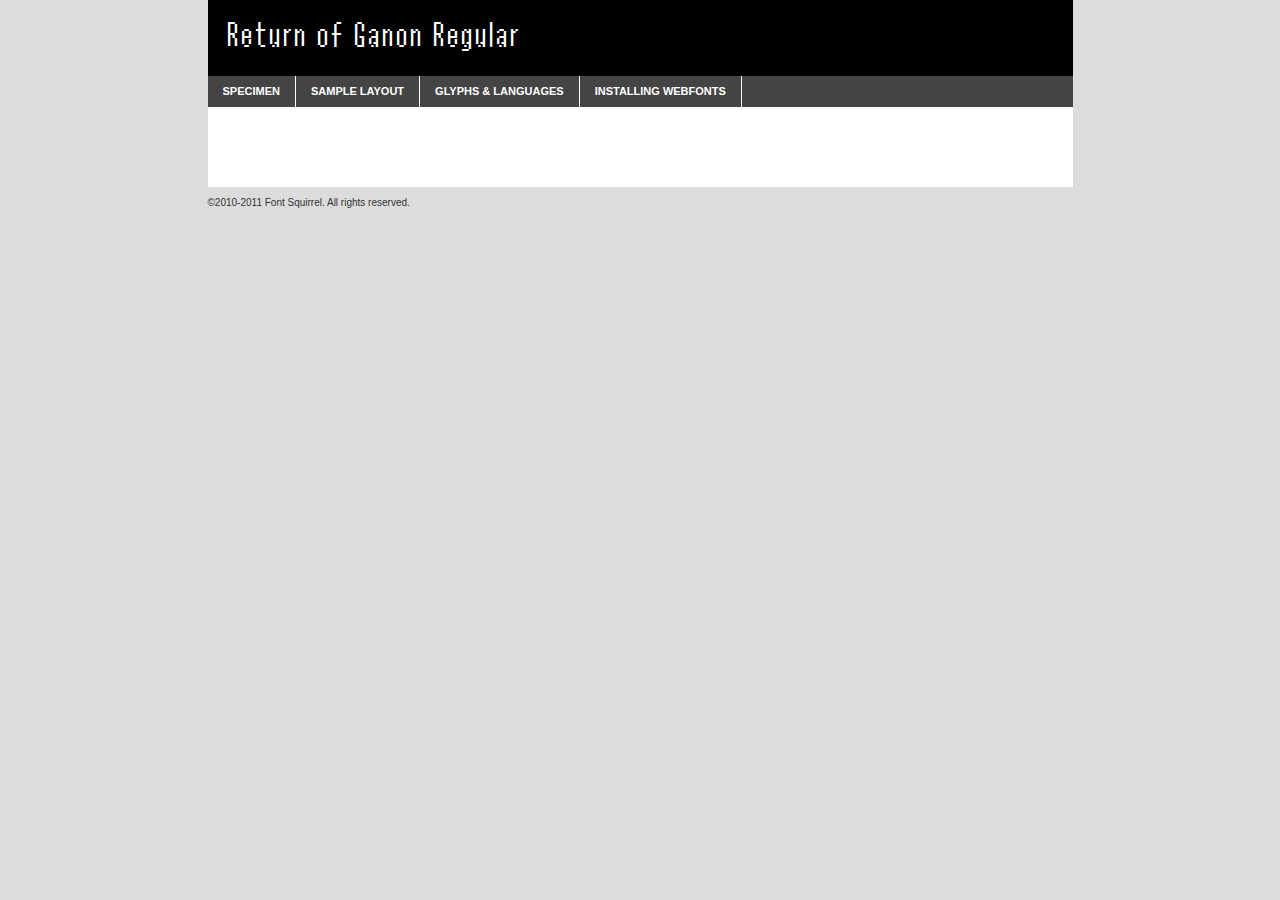
<file: returnofganon-demo.html>
<!DOCTYPE html PUBLIC "-//W3C//DTD XHTML 1.0 Transitional//EN"
	"http://www.w3.org/TR/xhtml1/DTD/xhtml1-transitional.dtd">

<html xmlns="http://www.w3.org/1999/xhtml" xml:lang="en" lang="en">
<head>
	<meta http-equiv="Content-Type" content="text/html; charset=utf-8" />
	<script src="http://ajax.googleapis.com/ajax/libs/jquery/1.7.2/jquery.min.js" type="text/javascript" charset="utf-8"></script>
	<script src="specimen_files/easytabs.js" type="text/javascript" charset="utf-8"></script>
	<link rel="stylesheet" href="specimen_files/specimen_stylesheet.css" type="text/css" charset="utf-8" />
	<link rel="stylesheet" href="stylesheet.css" type="text/css" charset="utf-8" />

	<style type="text/css">
					body{
				font-family: 'return_of_ganonregular';
							}
		</style>

	<title>Return of Ganon Regular Specimen</title>
	
	
	<script type="text/javascript" charset="utf-8">
		$(document).ready(function() {
			$('#container').easyTabs({defaultContent:1});
		});
	</script>
</head>

<body>
<div id="container">
	<div id="header">
		Return of Ganon Regular	</div>
	<ul class="tabs">
		<li><a href="#specimen">Specimen</a></li>
		<li><a href="#layout">Sample Layout</a></li>
				<li><a href="#glyphs">Glyphs &amp; Languages</a></li>
		<li><a href="#installing">Installing Webfonts</a></li>
		
	</ul>
	
	<div id="main_content">

		
			<div id="specimen">
		
				<div class="section">
					<div class="grid12 firstcol">
						<div class="huge">AaBb</div>
					</div>
				</div>
		
				<div class="section">
					<div class="glyph_range">A&#x200B;B&#x200b;C&#x200b;D&#x200b;E&#x200b;F&#x200b;G&#x200b;H&#x200b;I&#x200b;J&#x200b;K&#x200b;L&#x200b;M&#x200b;N&#x200b;O&#x200b;P&#x200b;Q&#x200b;R&#x200b;S&#x200b;T&#x200b;U&#x200b;V&#x200b;W&#x200b;X&#x200b;Y&#x200b;Z&#x200b;a&#x200b;b&#x200b;c&#x200b;d&#x200b;e&#x200b;f&#x200b;g&#x200b;h&#x200b;i&#x200b;j&#x200b;k&#x200b;l&#x200b;m&#x200b;n&#x200b;o&#x200b;p&#x200b;q&#x200b;r&#x200b;s&#x200b;t&#x200b;u&#x200b;v&#x200b;w&#x200b;x&#x200b;y&#x200b;z&#x200b;1&#x200b;2&#x200b;3&#x200b;4&#x200b;5&#x200b;6&#x200b;7&#x200b;8&#x200b;9&#x200b;0&#x200b;&amp;&#x200b;.&#x200b;,&#x200b;?&#x200b;!&#x200b;&#64;&#x200b;(&#x200b;)&#x200b;#&#x200b;$&#x200b;%&#x200b;*&#x200b;+&#x200b;-&#x200b;=&#x200b;:&#x200b;;</div>
				</div>
				<div class="section">
					<div class="grid12 firstcol">
						<table class="sample_table">
							<tr><td>10</td><td class="size10">abcdefghijklmnopqrstuvwxyzABCDEFGHIJKLMNOPQRSTUVWXYZ0123456789abcdefghijklmnopqrstuvwxyzABCDEFGHIJKLMNOPQRSTUVWXYZ0123456789abcdefghijklmnopqrstuvwxyzABCDEFGHIJKLMNOPQRSTUVWXYZ</td></tr>
							<tr><td>11</td><td class="size11">abcdefghijklmnopqrstuvwxyzABCDEFGHIJKLMNOPQRSTUVWXYZ0123456789abcdefghijklmnopqrstuvwxyzABCDEFGHIJKLMNOPQRSTUVWXYZ0123456789abcdefghijklmnopqrstuvwxyzABCDEFGHIJKLMNOPQRSTUVWXYZ</td></tr>
							<tr><td>12</td><td class="size12">abcdefghijklmnopqrstuvwxyzABCDEFGHIJKLMNOPQRSTUVWXYZ0123456789abcdefghijklmnopqrstuvwxyzABCDEFGHIJKLMNOPQRSTUVWXYZ0123456789abcdefghijklmnopqrstuvwxyzABCDEFGHIJKLMNOPQRSTUVWXYZ</td></tr>
							<tr><td>13</td><td class="size13">abcdefghijklmnopqrstuvwxyzABCDEFGHIJKLMNOPQRSTUVWXYZ0123456789abcdefghijklmnopqrstuvwxyzABCDEFGHIJKLMNOPQRSTUVWXYZ0123456789abcdefghijklmnopqrstuvwxyzABCDEFGHIJKLMNOPQRSTUVWXYZ</td></tr>
							<tr><td>14</td><td class="size14">abcdefghijklmnopqrstuvwxyzABCDEFGHIJKLMNOPQRSTUVWXYZ0123456789abcdefghijklmnopqrstuvwxyzABCDEFGHIJKLMNOPQRSTUVWXYZ0123456789abcdefghijklmnopqrstuvwxyzABCDEFGHIJKLMNOPQRSTUVWXYZ</td></tr>
							<tr><td>16</td><td class="size16">abcdefghijklmnopqrstuvwxyzABCDEFGHIJKLMNOPQRSTUVWXYZ0123456789abcdefghijklmnopqrstuvwxyzABCDEFGHIJKLMNOPQRSTUVWXYZ</td></tr>
							<tr><td>18</td><td class="size18">abcdefghijklmnopqrstuvwxyzABCDEFGHIJKLMNOPQRSTUVWXYZ0123456789abcdefghijklmnopqrstuvwxyzABCDEFGHIJKLMNOPQRSTUVWXYZ</td></tr>
							<tr><td>20</td><td class="size20">abcdefghijklmnopqrstuvwxyzABCDEFGHIJKLMNOPQRSTUVWXYZ0123456789abcdefghijklmnopqrstuvwxyzABCDEFGHIJKLMNOPQRSTUVWXYZ</td></tr>
							<tr><td>24</td><td class="size24">abcdefghijklmnopqrstuvwxyzABCDEFGHIJKLMNOPQRSTUVWXYZ0123456789abcdefghijklmnopqrstuvwxyzABCDEFGHIJKLMNOPQRSTUVWXYZ</td></tr>
							<tr><td>30</td><td class="size30">abcdefghijklmnopqrstuvwxyzABCDEFGHIJKLMNOPQRSTUVWXYZ0123456789abcdefghijklmnopqrstuvwxyzABCDEFGHIJKLMNOPQRSTUVWXYZ</td></tr>
							<tr><td>36</td><td class="size36">abcdefghijklmnopqrstuvwxyzABCDEFGHIJKLMNOPQRSTUVWXYZ0123456789abcdefghijklmnopqrstuvwxyzABCDEFGHIJKLMNOPQRSTUVWXYZ</td></tr>
							<tr><td>48</td><td class="size48">abcdefghijklmnopqrstuvwxyzABCDEFGHIJKLMNOPQRSTUVWXYZ0123456789abcdefghijklmnopqrstuvwxyzABCDEFGHIJKLMNOPQRSTUVWXYZ</td></tr>
							<tr><td>60</td><td class="size60">abcdefghijklmnopqrstuvwxyzABCDEFGHIJKLMNOPQRSTUVWXYZ0123456789abcdefghijklmnopqrstuvwxyzABCDEFGHIJKLMNOPQRSTUVWXYZ</td></tr>
							<tr><td>72</td><td class="size72">abcdefghijklmnopqrstuvwxyzABCDEFGHIJKLMNOPQRSTUVWXYZ0123456789abcdefghijklmnopqrstuvwxyzABCDEFGHIJKLMNOPQRSTUVWXYZ</td></tr>
							<tr><td>90</td><td class="size90">abcdefghijklmnopqrstuvwxyzABCDEFGHIJKLMNOPQRSTUVWXYZ0123456789abcdefghijklmnopqrstuvwxyzABCDEFGHIJKLMNOPQRSTUVWXYZ</td></tr>
						</table>
				
					</div>
			
				</div>
		
		
		
								<div class="section" id="bodycomparison">


										<div id="xheight">
				<div class="fontbody">&#x25FC;&#x25FC;&#x25FC;&#x25FC;&#x25FC;&#x25FC;&#x25FC;&#x25FC;&#x25FC;&#x25FC;&#x25FC;&#x25FC;&#x25FC;&#x25FC;&#x25FC;&#x25FC;&#x25FC;&#x25FC;&#x25FC;&#x25FC;&#x25FC;&#x25FC;&#x25FC;&#x25FC;&#x25FC;&#x25FC;&#x25FC;&#x25FC;&#x25FC;&#x25FC;&#x25FC;&#x25FC;&#x25FC;&#x25FC;&#x25FC;&#x25FC;&#x25FC;&#x25FC;&#x25FC;&#x25FC;&#x25FC;&#x25FC;&#x25FC;&#x25FC;&#x25FC;&#x25FC;&#x25FC;&#x25FC;&#x25FC;&#x25FC;&#x25FC;&#x25FC;&#x25FC;&#x25FC;&#x25FC;&#x25FC;&#x25FC;&#x25FC;&#x25FC;&#x25FC;&#x25FC;&#x25FC;&#x25FC;&#x25FC;&#x25FC;&#x25FC;&#x25FC;&#x25FC;&#x25FC;&#x25FC;&#x25FC;&#x25FC;&#x25FC;&#x25FC;&#x25FC;&#x25FC;&#x25FC;&#x25FC;&#x25FC;&#x25FC;&#x25FC;&#x25FC;&#x25FC;&#x25FC;&#x25FC;&#x25FC;&#x25FC;&#x25FC;&#x25FC;&#x25FC;&#x25FC;&#x25FC;&#x25FC;&#x25FC;&#x25FC;&#x25FC;&#x25FC;&#x25FC;&#x25FC;body</div><div class="arialbody">body</div><div class="verdanabody">body</div><div class="georgiabody">body</div></div>
										<div class="fontbody" style="z-index:1">
											body<span>Return of Ganon Regular</span>
										</div>
										<div class="arialbody" style="z-index:1">
											body<span>Arial</span>
										</div>
										<div class="verdanabody" style="z-index:1">
											body<span>Verdana</span>
										</div>
										<div class="georgiabody" style="z-index:1">
											body<span>Georgia</span>
										</div>



								</div>
		
		
				<div class="section psample psample_row1" id="">
					
					<div class="grid2 firstcol">
						<p class="size10"><span>10.</span>Aenean lacinia bibendum nulla sed consectetur. Fusce dapibus, tellus ac cursus commodo, tortor mauris condimentum nibh, ut fermentum massa justo sit amet risus. Nullam id dolor id nibh ultricies vehicula ut id elit. Cum sociis natoque penatibus et magnis dis parturient montes, nascetur ridiculus mus. Nulla vitae elit libero, a pharetra augue.</p>
			
					</div>
					<div class="grid3">
						<p class="size11"><span>11.</span>Aenean lacinia bibendum nulla sed consectetur. Fusce dapibus, tellus ac cursus commodo, tortor mauris condimentum nibh, ut fermentum massa justo sit amet risus. Nullam id dolor id nibh ultricies vehicula ut id elit. Cum sociis natoque penatibus et magnis dis parturient montes, nascetur ridiculus mus. Nulla vitae elit libero, a pharetra augue.</p>
			
					</div>
					<div class="grid3">
						<p class="size12"><span>12.</span>Aenean lacinia bibendum nulla sed consectetur. Fusce dapibus, tellus ac cursus commodo, tortor mauris condimentum nibh, ut fermentum massa justo sit amet risus. Nullam id dolor id nibh ultricies vehicula ut id elit. Cum sociis natoque penatibus et magnis dis parturient montes, nascetur ridiculus mus. Nulla vitae elit libero, a pharetra augue.</p>
			
					</div>
					<div class="grid4">
						<p class="size13"><span>13.</span>Aenean lacinia bibendum nulla sed consectetur. Fusce dapibus, tellus ac cursus commodo, tortor mauris condimentum nibh, ut fermentum massa justo sit amet risus. Nullam id dolor id nibh ultricies vehicula ut id elit. Cum sociis natoque penatibus et magnis dis parturient montes, nascetur ridiculus mus. Nulla vitae elit libero, a pharetra augue.</p>
			
					</div>
					<div class="white_blend"></div>
					
				</div>
				<div class="section psample psample_row2" id="">
					<div class="grid3 firstcol">
						<p class="size14"><span>14.</span>Aenean lacinia bibendum nulla sed consectetur. Fusce dapibus, tellus ac cursus commodo, tortor mauris condimentum nibh, ut fermentum massa justo sit amet risus. Nullam id dolor id nibh ultricies vehicula ut id elit. Cum sociis natoque penatibus et magnis dis parturient montes, nascetur ridiculus mus. Nulla vitae elit libero, a pharetra augue.</p>
			
					</div>
					<div class="grid4">
						<p class="size16"><span>16.</span>Aenean lacinia bibendum nulla sed consectetur. Fusce dapibus, tellus ac cursus commodo, tortor mauris condimentum nibh, ut fermentum massa justo sit amet risus. Nullam id dolor id nibh ultricies vehicula ut id elit. Cum sociis natoque penatibus et magnis dis parturient montes, nascetur ridiculus mus. Nulla vitae elit libero, a pharetra augue.</p>
			
					</div>
					<div class="grid5">
						<p class="size18"><span>18.</span>Aenean lacinia bibendum nulla sed consectetur. Fusce dapibus, tellus ac cursus commodo, tortor mauris condimentum nibh, ut fermentum massa justo sit amet risus. Nullam id dolor id nibh ultricies vehicula ut id elit. Cum sociis natoque penatibus et magnis dis parturient montes, nascetur ridiculus mus. Nulla vitae elit libero, a pharetra augue.</p>
			
					</div>

					<div class="white_blend"></div>

				</div>
				
				<div class="section psample psample_row3" id="">
					<div class="grid5 firstcol">
						<p class="size20"><span>20.</span>Aenean lacinia bibendum nulla sed consectetur. Fusce dapibus, tellus ac cursus commodo, tortor mauris condimentum nibh, ut fermentum massa justo sit amet risus. Nullam id dolor id nibh ultricies vehicula ut id elit. Cum sociis natoque penatibus et magnis dis parturient montes, nascetur ridiculus mus. Nulla vitae elit libero, a pharetra augue.</p>
					</div>
					<div class="grid7">
						<p class="size24"><span>24.</span>Aenean lacinia bibendum nulla sed consectetur. Fusce dapibus, tellus ac cursus commodo, tortor mauris condimentum nibh, ut fermentum massa justo sit amet risus. Nullam id dolor id nibh ultricies vehicula ut id elit. Cum sociis natoque penatibus et magnis dis parturient montes, nascetur ridiculus mus. Nulla vitae elit libero, a pharetra augue.</p>
					</div>
					
					<div class="white_blend"></div>
					
				</div>
				
				<div class="section psample psample_row4" id="">
					<div class="grid12 firstcol">
						<p class="size30"><span>30.</span>Aenean lacinia bibendum nulla sed consectetur. Fusce dapibus, tellus ac cursus commodo, tortor mauris condimentum nibh, ut fermentum massa justo sit amet risus. Nullam id dolor id nibh ultricies vehicula ut id elit. Cum sociis natoque penatibus et magnis dis parturient montes, nascetur ridiculus mus. Nulla vitae elit libero, a pharetra augue.</p>
					</div>
					<div class="white_blend"></div>
					
				</div>
				
				
				
				<div class="section psample psample_row1 fullreverse">
					<div class="grid2 firstcol">
						<p class="size10"><span>10.</span>Aenean lacinia bibendum nulla sed consectetur. Fusce dapibus, tellus ac cursus commodo, tortor mauris condimentum nibh, ut fermentum massa justo sit amet risus. Nullam id dolor id nibh ultricies vehicula ut id elit. Cum sociis natoque penatibus et magnis dis parturient montes, nascetur ridiculus mus. Nulla vitae elit libero, a pharetra augue.</p>
			
					</div>
					<div class="grid3">
						<p class="size11"><span>11.</span>Aenean lacinia bibendum nulla sed consectetur. Fusce dapibus, tellus ac cursus commodo, tortor mauris condimentum nibh, ut fermentum massa justo sit amet risus. Nullam id dolor id nibh ultricies vehicula ut id elit. Cum sociis natoque penatibus et magnis dis parturient montes, nascetur ridiculus mus. Nulla vitae elit libero, a pharetra augue.</p>
			
					</div>
					<div class="grid3">
						<p class="size12"><span>12.</span>Aenean lacinia bibendum nulla sed consectetur. Fusce dapibus, tellus ac cursus commodo, tortor mauris condimentum nibh, ut fermentum massa justo sit amet risus. Nullam id dolor id nibh ultricies vehicula ut id elit. Cum sociis natoque penatibus et magnis dis parturient montes, nascetur ridiculus mus. Nulla vitae elit libero, a pharetra augue.</p>
			
					</div>
					<div class="grid4">
						<p class="size13"><span>13.</span>Aenean lacinia bibendum nulla sed consectetur. Fusce dapibus, tellus ac cursus commodo, tortor mauris condimentum nibh, ut fermentum massa justo sit amet risus. Nullam id dolor id nibh ultricies vehicula ut id elit. Cum sociis natoque penatibus et magnis dis parturient montes, nascetur ridiculus mus. Nulla vitae elit libero, a pharetra augue.</p>
			
					</div>
					<div class="black_blend"></div>
					
				</div>
				
				<div class="section psample psample_row2 fullreverse">
					<div class="grid3 firstcol">
						<p class="size14"><span>14.</span>Aenean lacinia bibendum nulla sed consectetur. Fusce dapibus, tellus ac cursus commodo, tortor mauris condimentum nibh, ut fermentum massa justo sit amet risus. Nullam id dolor id nibh ultricies vehicula ut id elit. Cum sociis natoque penatibus et magnis dis parturient montes, nascetur ridiculus mus. Nulla vitae elit libero, a pharetra augue.</p>
			
					</div>
					<div class="grid4">
						<p class="size16"><span>16.</span>Aenean lacinia bibendum nulla sed consectetur. Fusce dapibus, tellus ac cursus commodo, tortor mauris condimentum nibh, ut fermentum massa justo sit amet risus. Nullam id dolor id nibh ultricies vehicula ut id elit. Cum sociis natoque penatibus et magnis dis parturient montes, nascetur ridiculus mus. Nulla vitae elit libero, a pharetra augue.</p>
			
					</div>
					<div class="grid5">
						<p class="size18"><span>18.</span>Aenean lacinia bibendum nulla sed consectetur. Fusce dapibus, tellus ac cursus commodo, tortor mauris condimentum nibh, ut fermentum massa justo sit amet risus. Nullam id dolor id nibh ultricies vehicula ut id elit. Cum sociis natoque penatibus et magnis dis parturient montes, nascetur ridiculus mus. Nulla vitae elit libero, a pharetra augue.</p>
			
					</div>
					<div class="black_blend"></div>

				</div>
				
				<div class="section psample fullreverse psample_row3" id="">
					<div class="grid5 firstcol">
						<p class="size20"><span>20.</span>Aenean lacinia bibendum nulla sed consectetur. Fusce dapibus, tellus ac cursus commodo, tortor mauris condimentum nibh, ut fermentum massa justo sit amet risus. Nullam id dolor id nibh ultricies vehicula ut id elit. Cum sociis natoque penatibus et magnis dis parturient montes, nascetur ridiculus mus. Nulla vitae elit libero, a pharetra augue.</p>
					</div>
					<div class="grid7">
						<p class="size24"><span>24.</span>Aenean lacinia bibendum nulla sed consectetur. Fusce dapibus, tellus ac cursus commodo, tortor mauris condimentum nibh, ut fermentum massa justo sit amet risus. Nullam id dolor id nibh ultricies vehicula ut id elit. Cum sociis natoque penatibus et magnis dis parturient montes, nascetur ridiculus mus. Nulla vitae elit libero, a pharetra augue.</p>
					</div>
					
					<div class="black_blend"></div>
					
				</div>
				
				<div class="section psample fullreverse psample_row4" id="" style="border-bottom: 20px #000 solid;">
					<div class="grid12 firstcol">
						<p class="size30"><span>30.</span>Aenean lacinia bibendum nulla sed consectetur. Fusce dapibus, tellus ac cursus commodo, tortor mauris condimentum nibh, ut fermentum massa justo sit amet risus. Nullam id dolor id nibh ultricies vehicula ut id elit. Cum sociis natoque penatibus et magnis dis parturient montes, nascetur ridiculus mus. Nulla vitae elit libero, a pharetra augue.</p>
					</div>
					<div class="black_blend"></div>
					
				</div>
				
				
				
				
			</div>
			
			<div id="layout">
				
				<div class="section">
					
					<div class="grid12 firstcol">
						<h1>Lorem Ipsum Dolor</h1>
						<h2>Etiam porta sem malesuada magna mollis euismod</h2>
						
						<p class="byline">By <a href="#link">Aenean Lacinia</a></p>
					</div>
				</div>
				<div class="section">
					<div class="grid8 firstcol">
						<p class="large">Donec sed odio dui. Morbi leo risus, porta ac consectetur ac, vestibulum at eros. Fusce dapibus, tellus ac cursus commodo, tortor mauris condimentum nibh, ut fermentum massa justo sit amet risus. </p>

						
						<h3>Pellentesque ornare sem</h3>

						<p>Maecenas sed diam eget risus varius blandit sit amet non magna. Maecenas faucibus mollis interdum. Donec ullamcorper nulla non metus auctor fringilla. Nullam id dolor id nibh ultricies vehicula ut id elit. Nullam id dolor id nibh ultricies vehicula ut id elit. </p>

						<p>Aenean eu leo quam. Pellentesque ornare sem lacinia quam venenatis vestibulum. Lorem ipsum dolor sit amet, consectetur adipiscing elit. Cum sociis natoque penatibus et magnis dis parturient montes, nascetur ridiculus mus. </p>

						<p>Nulla vitae elit libero, a pharetra augue. Praesent commodo cursus magna, vel scelerisque nisl consectetur et. Aenean lacinia bibendum nulla sed consectetur. </p>

						<p>Nullam quis risus eget urna mollis ornare vel eu leo. Nullam quis risus eget urna mollis ornare vel eu leo. Maecenas sed diam eget risus varius blandit sit amet non magna. Donec ullamcorper nulla non metus auctor fringilla. </p>

						<h3>Cras mattis consectetur</h3>

						<p>Aenean eu leo quam. Pellentesque ornare sem lacinia quam venenatis vestibulum. Aenean lacinia bibendum nulla sed consectetur. Integer posuere erat a ante venenatis dapibus posuere velit aliquet. Cras mattis consectetur purus sit amet fermentum. </p>

						<p>Nullam id dolor id nibh ultricies vehicula ut id elit. Nullam quis risus eget urna mollis ornare vel eu leo. Cras mattis consectetur purus sit amet fermentum.</p>
					</div>
					
					<div class="grid4 sidebar">
						
						<div class="box reverse">
							<p class="last">Nullam quis risus eget urna mollis ornare vel eu leo. Donec ullamcorper nulla non metus auctor fringilla. Cras mattis consectetur purus sit amet fermentum. Sed posuere consectetur est at lobortis. Lorem ipsum dolor sit amet, consectetur adipiscing elit. </p>
						</div>
						
						<p class="caption">Maecenas sed diam eget risus varius.</p>

						<p>Vestibulum id ligula porta felis euismod semper. Integer posuere erat a ante venenatis dapibus posuere velit aliquet. Vestibulum id ligula porta felis euismod semper. Sed posuere consectetur est at lobortis. Maecenas sed diam eget risus varius blandit sit amet non magna. Fusce dapibus, tellus ac cursus commodo, tortor mauris condimentum nibh, ut fermentum massa justo sit amet risus. </p>

					

						<p>Duis mollis, est non commodo luctus, nisi erat porttitor ligula, eget lacinia odio sem nec elit. Aenean lacinia bibendum nulla sed consectetur. Vivamus sagittis lacus vel augue laoreet rutrum faucibus dolor auctor. Aenean lacinia bibendum nulla sed consectetur. Nullam quis risus eget urna mollis ornare vel eu leo. </p>

						<p>Praesent commodo cursus magna, vel scelerisque nisl consectetur et. Donec ullamcorper nulla non metus auctor fringilla. Maecenas faucibus mollis interdum. Fusce dapibus, tellus ac cursus commodo, tortor mauris condimentum nibh, ut fermentum massa justo sit amet risus. </p>

					</div>
				</div>
				
			</div>


			



		<div id="glyphs">
			<div class="section">
				<div class="grid12 firstcol">
			
				<h1>Language Support</h1>
				<p>The subset of Return of Ganon Regular in this kit supports the following languages:<br />
			
					Albanian, Basque, Breton, Chamorro, Danish, Dutch, English, Faroese, Finnish, French, Frisian, Galician, German, Icelandic, Italian, Malagasy, Norwegian, Portuguese, Spanish, Swedish				</p>
				<h1>Glyph Chart</h1>
				<p>The subset of Return of Ganon Regular in this kit includes all the glyphs listed below. Unicode entities are included above each glyph to help you insert individual characters into your layout.</p>
				<div id="glyph_chart">
			
																				 <div><p>&amp;#13;</p>&#13;</div>
																				 <div><p>&amp;#32;</p>&#32;</div>
																				 <div><p>&amp;#33;</p>&#33;</div>
																				 <div><p>&amp;#34;</p>&#34;</div>
																				 <div><p>&amp;#35;</p>&#35;</div>
																				 <div><p>&amp;#36;</p>&#36;</div>
																				 <div><p>&amp;#37;</p>&#37;</div>
																				 <div><p>&amp;#38;</p>&#38;</div>
																				 <div><p>&amp;#39;</p>&#39;</div>
																				 <div><p>&amp;#40;</p>&#40;</div>
																				 <div><p>&amp;#41;</p>&#41;</div>
																				 <div><p>&amp;#42;</p>&#42;</div>
																				 <div><p>&amp;#43;</p>&#43;</div>
																				 <div><p>&amp;#44;</p>&#44;</div>
																				 <div><p>&amp;#45;</p>&#45;</div>
																				 <div><p>&amp;#46;</p>&#46;</div>
																				 <div><p>&amp;#47;</p>&#47;</div>
																				 <div><p>&amp;#48;</p>&#48;</div>
																				 <div><p>&amp;#49;</p>&#49;</div>
																				 <div><p>&amp;#50;</p>&#50;</div>
																				 <div><p>&amp;#51;</p>&#51;</div>
																				 <div><p>&amp;#52;</p>&#52;</div>
																				 <div><p>&amp;#53;</p>&#53;</div>
																				 <div><p>&amp;#54;</p>&#54;</div>
																				 <div><p>&amp;#55;</p>&#55;</div>
																				 <div><p>&amp;#56;</p>&#56;</div>
																				 <div><p>&amp;#57;</p>&#57;</div>
																				 <div><p>&amp;#58;</p>&#58;</div>
																				 <div><p>&amp;#59;</p>&#59;</div>
																				 <div><p>&amp;#60;</p>&#60;</div>
																				 <div><p>&amp;#61;</p>&#61;</div>
																				 <div><p>&amp;#62;</p>&#62;</div>
																				 <div><p>&amp;#63;</p>&#63;</div>
																				 <div><p>&amp;#64;</p>&#64;</div>
																				 <div><p>&amp;#65;</p>&#65;</div>
																				 <div><p>&amp;#66;</p>&#66;</div>
																				 <div><p>&amp;#67;</p>&#67;</div>
																				 <div><p>&amp;#68;</p>&#68;</div>
																				 <div><p>&amp;#69;</p>&#69;</div>
																				 <div><p>&amp;#70;</p>&#70;</div>
																				 <div><p>&amp;#71;</p>&#71;</div>
																				 <div><p>&amp;#72;</p>&#72;</div>
																				 <div><p>&amp;#73;</p>&#73;</div>
																				 <div><p>&amp;#74;</p>&#74;</div>
																				 <div><p>&amp;#75;</p>&#75;</div>
																				 <div><p>&amp;#76;</p>&#76;</div>
																				 <div><p>&amp;#77;</p>&#77;</div>
																				 <div><p>&amp;#78;</p>&#78;</div>
																				 <div><p>&amp;#79;</p>&#79;</div>
																				 <div><p>&amp;#80;</p>&#80;</div>
																				 <div><p>&amp;#81;</p>&#81;</div>
																				 <div><p>&amp;#82;</p>&#82;</div>
																				 <div><p>&amp;#83;</p>&#83;</div>
																				 <div><p>&amp;#84;</p>&#84;</div>
																				 <div><p>&amp;#85;</p>&#85;</div>
																				 <div><p>&amp;#86;</p>&#86;</div>
																				 <div><p>&amp;#87;</p>&#87;</div>
																				 <div><p>&amp;#88;</p>&#88;</div>
																				 <div><p>&amp;#89;</p>&#89;</div>
																				 <div><p>&amp;#90;</p>&#90;</div>
																				 <div><p>&amp;#91;</p>&#91;</div>
																				 <div><p>&amp;#92;</p>&#92;</div>
																				 <div><p>&amp;#93;</p>&#93;</div>
																				 <div><p>&amp;#94;</p>&#94;</div>
																				 <div><p>&amp;#95;</p>&#95;</div>
																				 <div><p>&amp;#96;</p>&#96;</div>
																				 <div><p>&amp;#97;</p>&#97;</div>
																				 <div><p>&amp;#98;</p>&#98;</div>
																				 <div><p>&amp;#99;</p>&#99;</div>
																				 <div><p>&amp;#100;</p>&#100;</div>
																				 <div><p>&amp;#101;</p>&#101;</div>
																				 <div><p>&amp;#102;</p>&#102;</div>
																				 <div><p>&amp;#103;</p>&#103;</div>
																				 <div><p>&amp;#104;</p>&#104;</div>
																				 <div><p>&amp;#105;</p>&#105;</div>
																				 <div><p>&amp;#106;</p>&#106;</div>
																				 <div><p>&amp;#107;</p>&#107;</div>
																				 <div><p>&amp;#108;</p>&#108;</div>
																				 <div><p>&amp;#109;</p>&#109;</div>
																				 <div><p>&amp;#110;</p>&#110;</div>
																				 <div><p>&amp;#111;</p>&#111;</div>
																				 <div><p>&amp;#112;</p>&#112;</div>
																				 <div><p>&amp;#113;</p>&#113;</div>
																				 <div><p>&amp;#114;</p>&#114;</div>
																				 <div><p>&amp;#115;</p>&#115;</div>
																				 <div><p>&amp;#116;</p>&#116;</div>
																				 <div><p>&amp;#117;</p>&#117;</div>
																				 <div><p>&amp;#118;</p>&#118;</div>
																				 <div><p>&amp;#119;</p>&#119;</div>
																				 <div><p>&amp;#120;</p>&#120;</div>
																				 <div><p>&amp;#121;</p>&#121;</div>
																				 <div><p>&amp;#122;</p>&#122;</div>
																				 <div><p>&amp;#123;</p>&#123;</div>
																				 <div><p>&amp;#124;</p>&#124;</div>
																				 <div><p>&amp;#125;</p>&#125;</div>
																				 <div><p>&amp;#126;</p>&#126;</div>
																				 <div><p>&amp;#160;</p>&#160;</div>
																				 <div><p>&amp;#161;</p>&#161;</div>
																				 <div><p>&amp;#162;</p>&#162;</div>
																				 <div><p>&amp;#163;</p>&#163;</div>
																				 <div><p>&amp;#164;</p>&#164;</div>
																				 <div><p>&amp;#165;</p>&#165;</div>
																				 <div><p>&amp;#166;</p>&#166;</div>
																				 <div><p>&amp;#167;</p>&#167;</div>
																				 <div><p>&amp;#168;</p>&#168;</div>
																				 <div><p>&amp;#169;</p>&#169;</div>
																				 <div><p>&amp;#170;</p>&#170;</div>
																				 <div><p>&amp;#171;</p>&#171;</div>
																				 <div><p>&amp;#172;</p>&#172;</div>
																				 <div><p>&amp;#173;</p>&#173;</div>
																				 <div><p>&amp;#174;</p>&#174;</div>
																				 <div><p>&amp;#175;</p>&#175;</div>
																				 <div><p>&amp;#176;</p>&#176;</div>
																				 <div><p>&amp;#177;</p>&#177;</div>
																				 <div><p>&amp;#178;</p>&#178;</div>
																				 <div><p>&amp;#179;</p>&#179;</div>
																				 <div><p>&amp;#180;</p>&#180;</div>
																				 <div><p>&amp;#181;</p>&#181;</div>
																				 <div><p>&amp;#182;</p>&#182;</div>
																				 <div><p>&amp;#183;</p>&#183;</div>
																				 <div><p>&amp;#184;</p>&#184;</div>
																				 <div><p>&amp;#185;</p>&#185;</div>
																				 <div><p>&amp;#186;</p>&#186;</div>
																				 <div><p>&amp;#187;</p>&#187;</div>
																				 <div><p>&amp;#188;</p>&#188;</div>
																				 <div><p>&amp;#189;</p>&#189;</div>
																				 <div><p>&amp;#190;</p>&#190;</div>
																				 <div><p>&amp;#191;</p>&#191;</div>
																				 <div><p>&amp;#192;</p>&#192;</div>
																				 <div><p>&amp;#193;</p>&#193;</div>
																				 <div><p>&amp;#194;</p>&#194;</div>
																				 <div><p>&amp;#195;</p>&#195;</div>
																				 <div><p>&amp;#196;</p>&#196;</div>
																				 <div><p>&amp;#197;</p>&#197;</div>
																				 <div><p>&amp;#198;</p>&#198;</div>
																				 <div><p>&amp;#199;</p>&#199;</div>
																				 <div><p>&amp;#200;</p>&#200;</div>
																				 <div><p>&amp;#201;</p>&#201;</div>
																				 <div><p>&amp;#202;</p>&#202;</div>
																				 <div><p>&amp;#203;</p>&#203;</div>
																				 <div><p>&amp;#204;</p>&#204;</div>
																				 <div><p>&amp;#205;</p>&#205;</div>
																				 <div><p>&amp;#206;</p>&#206;</div>
																				 <div><p>&amp;#207;</p>&#207;</div>
																				 <div><p>&amp;#208;</p>&#208;</div>
																				 <div><p>&amp;#209;</p>&#209;</div>
																				 <div><p>&amp;#210;</p>&#210;</div>
																				 <div><p>&amp;#211;</p>&#211;</div>
																				 <div><p>&amp;#212;</p>&#212;</div>
																				 <div><p>&amp;#213;</p>&#213;</div>
																				 <div><p>&amp;#214;</p>&#214;</div>
																				 <div><p>&amp;#215;</p>&#215;</div>
																				 <div><p>&amp;#216;</p>&#216;</div>
																				 <div><p>&amp;#217;</p>&#217;</div>
																				 <div><p>&amp;#218;</p>&#218;</div>
																				 <div><p>&amp;#219;</p>&#219;</div>
																				 <div><p>&amp;#220;</p>&#220;</div>
																				 <div><p>&amp;#221;</p>&#221;</div>
																				 <div><p>&amp;#222;</p>&#222;</div>
																				 <div><p>&amp;#223;</p>&#223;</div>
																				 <div><p>&amp;#224;</p>&#224;</div>
																				 <div><p>&amp;#225;</p>&#225;</div>
																				 <div><p>&amp;#226;</p>&#226;</div>
																				 <div><p>&amp;#227;</p>&#227;</div>
																				 <div><p>&amp;#228;</p>&#228;</div>
																				 <div><p>&amp;#229;</p>&#229;</div>
																				 <div><p>&amp;#230;</p>&#230;</div>
																				 <div><p>&amp;#231;</p>&#231;</div>
																				 <div><p>&amp;#232;</p>&#232;</div>
																				 <div><p>&amp;#233;</p>&#233;</div>
																				 <div><p>&amp;#234;</p>&#234;</div>
																				 <div><p>&amp;#235;</p>&#235;</div>
																				 <div><p>&amp;#236;</p>&#236;</div>
																				 <div><p>&amp;#237;</p>&#237;</div>
																				 <div><p>&amp;#238;</p>&#238;</div>
																				 <div><p>&amp;#239;</p>&#239;</div>
																				 <div><p>&amp;#240;</p>&#240;</div>
																				 <div><p>&amp;#241;</p>&#241;</div>
																				 <div><p>&amp;#242;</p>&#242;</div>
																				 <div><p>&amp;#243;</p>&#243;</div>
																				 <div><p>&amp;#244;</p>&#244;</div>
																				 <div><p>&amp;#245;</p>&#245;</div>
																				 <div><p>&amp;#246;</p>&#246;</div>
																				 <div><p>&amp;#247;</p>&#247;</div>
																				 <div><p>&amp;#248;</p>&#248;</div>
																				 <div><p>&amp;#249;</p>&#249;</div>
																				 <div><p>&amp;#250;</p>&#250;</div>
																				 <div><p>&amp;#251;</p>&#251;</div>
																				 <div><p>&amp;#252;</p>&#252;</div>
																				 <div><p>&amp;#253;</p>&#253;</div>
																				 <div><p>&amp;#254;</p>&#254;</div>
																				 <div><p>&amp;#255;</p>&#255;</div>
																				 <div><p>&amp;#338;</p>&#338;</div>
																				 <div><p>&amp;#339;</p>&#339;</div>
																				 <div><p>&amp;#376;</p>&#376;</div>
																				 <div><p>&amp;#710;</p>&#710;</div>
																				 <div><p>&amp;#732;</p>&#732;</div>
																				 <div><p>&amp;#8192;</p>&#8192;</div>
																				 <div><p>&amp;#8193;</p>&#8193;</div>
																				 <div><p>&amp;#8194;</p>&#8194;</div>
																				 <div><p>&amp;#8195;</p>&#8195;</div>
																				 <div><p>&amp;#8196;</p>&#8196;</div>
																				 <div><p>&amp;#8197;</p>&#8197;</div>
																				 <div><p>&amp;#8198;</p>&#8198;</div>
																				 <div><p>&amp;#8199;</p>&#8199;</div>
																				 <div><p>&amp;#8200;</p>&#8200;</div>
																				 <div><p>&amp;#8201;</p>&#8201;</div>
																				 <div><p>&amp;#8202;</p>&#8202;</div>
																				 <div><p>&amp;#8208;</p>&#8208;</div>
																				 <div><p>&amp;#8209;</p>&#8209;</div>
																				 <div><p>&amp;#8210;</p>&#8210;</div>
																				 <div><p>&amp;#8211;</p>&#8211;</div>
																				 <div><p>&amp;#8212;</p>&#8212;</div>
																				 <div><p>&amp;#8216;</p>&#8216;</div>
																				 <div><p>&amp;#8217;</p>&#8217;</div>
																				 <div><p>&amp;#8218;</p>&#8218;</div>
																				 <div><p>&amp;#8220;</p>&#8220;</div>
																				 <div><p>&amp;#8221;</p>&#8221;</div>
																				 <div><p>&amp;#8222;</p>&#8222;</div>
																				 <div><p>&amp;#8226;</p>&#8226;</div>
																				 <div><p>&amp;#8230;</p>&#8230;</div>
																				 <div><p>&amp;#8239;</p>&#8239;</div>
																				 <div><p>&amp;#8249;</p>&#8249;</div>
																				 <div><p>&amp;#8250;</p>&#8250;</div>
																				 <div><p>&amp;#8287;</p>&#8287;</div>
																				 <div><p>&amp;#8482;</p>&#8482;</div>
																				 <div><p>&amp;#9724;</p>&#9724;</div>
																																						</div>	
				</div>
		
		
			</div>
		</div>
		
		
		<div id="specs">
			
		</div>
	
		<div id="installing">
			<div class="section">
				<div class="grid7 firstcol">
					<h1>Installing Webfonts</h1>
					
					<p>Webfonts are supported by all major browser platforms but not all in the same way. There are currently four different font formats that must be included in order to target all browsers. This includes TTF, WOFF, EOT and SVG.</p>
					
					<h2>1. Upload your webfonts</h2>
					<p>You must upload your webfont kit to your website. They should be in or near the same directory as your CSS files.</p>
					
					<h2>2. Include the webfont stylesheet</h2>
					<p>A special CSS @font-face declaration helps the various browsers select the appropriate font it needs without causing you a bunch of headaches. Learn more about this syntax by reading the <a href="http://www.fontspring.com/blog/further-hardening-of-the-bulletproof-syntax">Fontspring blog post</a> about it. The code for it is as follows:</p>


<code>
@font-face{ 
	font-family: 'MyWebFont';
	src: url('WebFont.eot');
	src: url('WebFont.eot?#iefix') format('embedded-opentype'),
	     url('WebFont.woff') format('woff'),
	     url('WebFont.ttf') format('truetype'),
	     url('WebFont.svg#webfont') format('svg');
}
</code>

	<p>We've already gone ahead and generated the code for you. All you have to do is link to the stylesheet in your HTML, like this:</p>
	<code>&lt;link rel=&quot;stylesheet&quot; href=&quot;stylesheet.css&quot; type=&quot;text/css&quot; charset=&quot;utf-8&quot; /&gt;</code>

					<h2>3. Modify your own stylesheet</h2>
					<p>To take advantage of your new fonts, you must tell your stylesheet to use them. Look at the original @font-face declaration above and find the property called "font-family." The name linked there will be what you use to reference the font. Prepend that webfont name to the font stack in the "font-family" property, inside the selector you want to change. For example:</p>
<code>p { font-family: 'WebFont', Arial, sans-serif; }</code>

<h2>4. Test</h2>
<p>Getting webfonts to work cross-browser <em>can</em> be tricky. Use the information in the sidebar to help you if you find that fonts aren't loading in a particular browser.</p>
				</div>
				
				<div class="grid5 sidebar">
					<div class="box">
						<h2>Troubleshooting<br />Font-Face Problems</h2>
						<p>Having trouble getting your webfonts to load in your new website? Here are some tips to sort out what might be the problem.</p>

						<h3>Fonts not showing in any browser</h3>

						<p>This sounds like you need to work on the plumbing. You either did not upload the fonts to the correct directory, or you did not link the fonts properly in the CSS. If you've confirmed that all this is correct and you still have a problem, take a look at your .htaccess file and see if requests are getting intercepted.</p>

						<h3>Fonts not loading in iPhone or iPad</h3>

						<p>The most common problem here is that you are serving the fonts from an IIS server. IIS refuses to serve files that have unknown MIME types. If that is the case, you must set the MIME type for SVG to "image/svg+xml" in the server settings. Follow these instructions from Microsoft if you need help.</p>

						<h3>Fonts not loading in Firefox</h3>

						<p>The primary reason for this failure? You are still using a version Firefox older than 3.5. So upgrade already! If that isn't it, then you are very likely serving fonts from a different domain. Firefox requires that all font assets be served from the same domain. Lastly it is possible that you need to add WOFF to your list of MIME types (if you are serving via IIS.)</p>

						<h3>Fonts not loading in IE</h3>

						<p>Are you looking at Internet Explorer on an actual Windows machine or are you cheating by using a service like Adobe BrowserLab? Many of these screenshot services do not render @font-face for IE. Best to test it on a real machine.</p>

						<h3>Fonts not loading in IE9</h3>

						<p>IE9, like Firefox, requires that fonts be served from the same domain as the website. Make sure that is the case.</p>
					</div>
				</div>
			</div>
			
		</div>
	
	</div>
	<div id="footer">
		<p>&copy;2010-2011 Font Squirrel. All rights reserved.</p>
	</div>
</div>
</body>
</html>
</file>
<file: stylesheet.css>
/* Generated by Font Squirrel (http://www.fontsquirrel.com) on April 10, 2015 */



@font-face {
    font-family: 'return_of_ganonregular';
    src: url('returnofganon-webfont.eot');
    src: url('returnofganon-webfont.eot?#iefix') format('embedded-opentype'),
         url('returnofganon-webfont.woff2') format('woff2'),
         url('returnofganon-webfont.woff') format('woff'),
         url('returnofganon-webfont.ttf') format('truetype'),
         url('returnofganon-webfont.svg#return_of_ganonregular') format('svg');
    font-weight: normal;
    font-style: normal;

}
</file>
<file: specimen_files/specimen_stylesheet.css>
@import url('grid_12-825-55-15.css');

/*  
	CSS Reset by Eric Meyer - Released under Public Domain
    http://meyerweb.com/eric/tools/css/reset/
*/
html, body, div, span, applet, object, iframe,
h1, h2, h3, h4, h5, h6, p, blockquote, pre,
a, abbr, acronym, address, big, cite, code,
del, dfn, em, font, img, ins, kbd, q, s, samp,
small, strike, strong, sub, sup, tt, var,
b, u, i, center, dl, dt, dd, ol, ul, li,
fieldset, form, label, legend, table, 
caption, tbody, tfoot, thead, tr, th, td 
                  {margin: 0;padding: 0;border: 0;outline: 0;
                  font-size: 100%;vertical-align: baseline;
                  background: transparent;}
body              {line-height: 1;}
ol, ul            {list-style: none;}
blockquote, q     {quotes: none;}
blockquote:before, blockquote:after,
q:before, q:after {content: '';	content: none;}
:focus            {outline: 0;}
ins               {text-decoration: none;}
del               {text-decoration: line-through;}
table             {border-collapse: collapse;border-spacing: 0;}




body {
	color: #000;
	background-color: #dcdcdc;
}

a {
	text-decoration: none;
	color: #1883ba;
}

h1{
	font-size: 32px;
	font-weight: normal;
	font-style: normal;
	margin-bottom: 18px;
}

h2{
	font-size: 18px;
}

#container {
	width: 865px;
	margin: 0px auto;
}


#header {
	padding: 20px;
	font-size: 36px;
	background-color: #000;
	color: #fff;
}

#header span {
	color: #666;
}
#main_content {
	background-color: #fff;
	padding: 60px 20px 20px;
}


#footer p {
	margin: 0;
	padding-top: 10px;
	padding-bottom: 50px;
	color: #333;
	font: 10px Arial, sans-serif;
}

.tabs {
	width: 100%;
	height: 31px;
	background-color: #444;
}
.tabs li {
	float:  left;
	margin: 0;
	overflow: hidden;
	background-color: #444;
}
.tabs li a {
	display: block;
	color: #fff;
	text-decoration: none;
	font: bold 11px/11px 'Arial';
	text-transform: uppercase;
	padding: 10px 15px;
	border-right: 1px solid #fff;
}

.tabs li a:hover {
		background-color: #00b3ff;

}

.tabs li.active a {
	color:  #000;
	background-color: #fff;
}



div.huge {
	
	font-size: 300px;
	line-height: 1em;
	padding: 0;
	letter-spacing: -.02em;
	overflow: hidden;
}
div.glyph_range {
	font-size: 72px;
	line-height: 1.1em;
}

.size10{ font-size: 10px; }
.size11{ font-size: 11px; }
.size12{ font-size: 12px; }
.size13{ font-size: 13px; }
.size14{ font-size: 14px; }
.size16{ font-size: 16px; }
.size18{ font-size: 18px; }
.size20{ font-size: 20px; }
.size24{ font-size: 24px; }
.size30{ font-size: 30px; }
.size36{ font-size: 36px; }
.size48{ font-size: 48px; }
.size60{ font-size: 60px; }
.size72{ font-size: 72px; }
.size90{ font-size: 90px; }


.psample_row1 {	height: 120px;}
.psample_row1 {	height: 120px;}
.psample_row2 {	height: 160px;}
.psample_row3 {	height: 160px;}
.psample_row4 {	height: 160px;}

.psample {
	overflow: hidden;
	position: relative;
}
.psample p {
	line-height: 1.3em;
	display: block;
	overflow: hidden;
	margin: 0;
}

.psample span {
	margin-right: .5em;
}

.white_blend {
	width: 100%;
	height: 61px;
	background-image: url([data-uri]);
	position: absolute;
	bottom: 0;
}
.black_blend {
	width: 100%;
	height: 61px;
	background-image: url([data-uri]);
	position: absolute;
	bottom: 0;
}
.fullreverse {
	background:  #000 !important;
	color:  #fff !important;
	margin-left: -20px;
	padding-left: 20px;
	margin-right: -20px;
	padding-right: 20px;
	padding: 20px;
	margin-bottom:0;
}


.sample_table td {
	padding-top: 3px;
	padding-bottom:5px;
	padding-left: 5px;
	vertical-align: middle;
	line-height: 1.2em;
}

.sample_table td:first-child {
	background-color: #eee;
	text-align: right;
	padding-right: 5px;
	padding-left: 0;
	padding: 5px;
	font: 11px/12px "Courier New", Courier, mono;
}

code {
	white-space: pre;
	background-color: #eee;
	display: block;
	padding: 10px;
	margin-bottom: 18px;
	overflow: auto;
}


.bottom,.last 	{margin-bottom:0 !important; padding-bottom:0 !important;}

.box  { 
  padding: 18px; 
  margin-bottom: 18px; 
  background: #eee; 
}

.reverse,.reversed { background:  #000 !important;color:  #fff !important; border: none !important;}

#bodycomparison {
	position: relative;
	overflow: hidden;
	font-size: 72px;
	height: 90px;
	white-space: nowrap;
}

#bodycomparison div{
	font-size: 72px;
	line-height: 90px;
	display: inline;
	margin: 0 15px 0 0;
	padding: 0;
}

#bodycomparison div span{
	font: 10px Arial;
	position: absolute;
	left: 0;
}
#xheight {
	float: none;
	position: absolute;
	color: #d9f3ff;
	font-size: 72px;
	line-height: 90px;
}

.fontbody {
 position: relative;
}
.arialbody{
	font-family: Arial;
	position: relative;
}
.verdanabody{
	font-family: Verdana;
	position: relative;
}
.georgiabody{
	font-family: Georgia;
	position: relative;
}

/* @group Layout page
 */

#layout h1 {
	font-size: 36px;
	line-height: 42px;
	font-weight: normal;
	font-style: normal;
}

#layout h2 {
	font-size: 24px;
	line-height: 23px;
	font-weight: normal;
	font-style: normal;
}

#layout h3 {
	font-size: 22px;
	line-height: 1.4em;
	margin-top: 1em;
	font-weight: normal;
	font-style: normal;
}


#layout p.byline {
	font-size: 12px;
	margin-top: 18px;
	line-height: 12px;
	margin-bottom: 0;
}
#layout p {
	font-size: 14px;
	line-height: 21px;
	margin-bottom: .5em;
}

#layout p.large{
	font-size: 18px;
	line-height: 26px;
}

#layout .sidebar p{
	font-size: 12px;
	line-height: 1.4em;
}

#layout p.caption {
	font-size: 10px;
	margin-top: -16px;
	margin-bottom: 18px;
}

/* @end */

/* @group Glyphs */

#glyph_chart div{
	background-color: #d9f3ff;
	color: black;
	float: left;
	font-size: 36px;
	height: 1.2em;
	line-height: 1.2em;
	margin-bottom: 1px;
	margin-right: 1px;
	text-align: center;
	width: 1.2em;
	position: relative;
	padding: .6em .2em .2em;
}

#glyph_chart div p {
	position: absolute;
	left: 0;
	top: 0;
	display: block;
	text-align: center;
	font: bold 9px Arial, sans-serif;
	background-color: #3a768f;
	width: 100%;
	color: #fff;
	padding: 2px 0;
}


#glyphs h1 {
	font-family: Arial, sans-serif;
}
/* @end */

/* @group Installing */

#installing {
	font: 13px Arial, sans-serif;
}

#installing p,
#glyphs p{
	line-height: 1.2em;
	margin-bottom: 18px;
	font: 13px Arial, sans-serif;
}



#installing h3{
	font-size: 15px;
	margin-top: 18px;
}

/* @end */

#rendering h1 {
	font-family: Arial, sans-serif;
}
.render_table td {
	font: 11px "Courier New", Courier, mono;
	vertical-align: middle;
}
</file>
